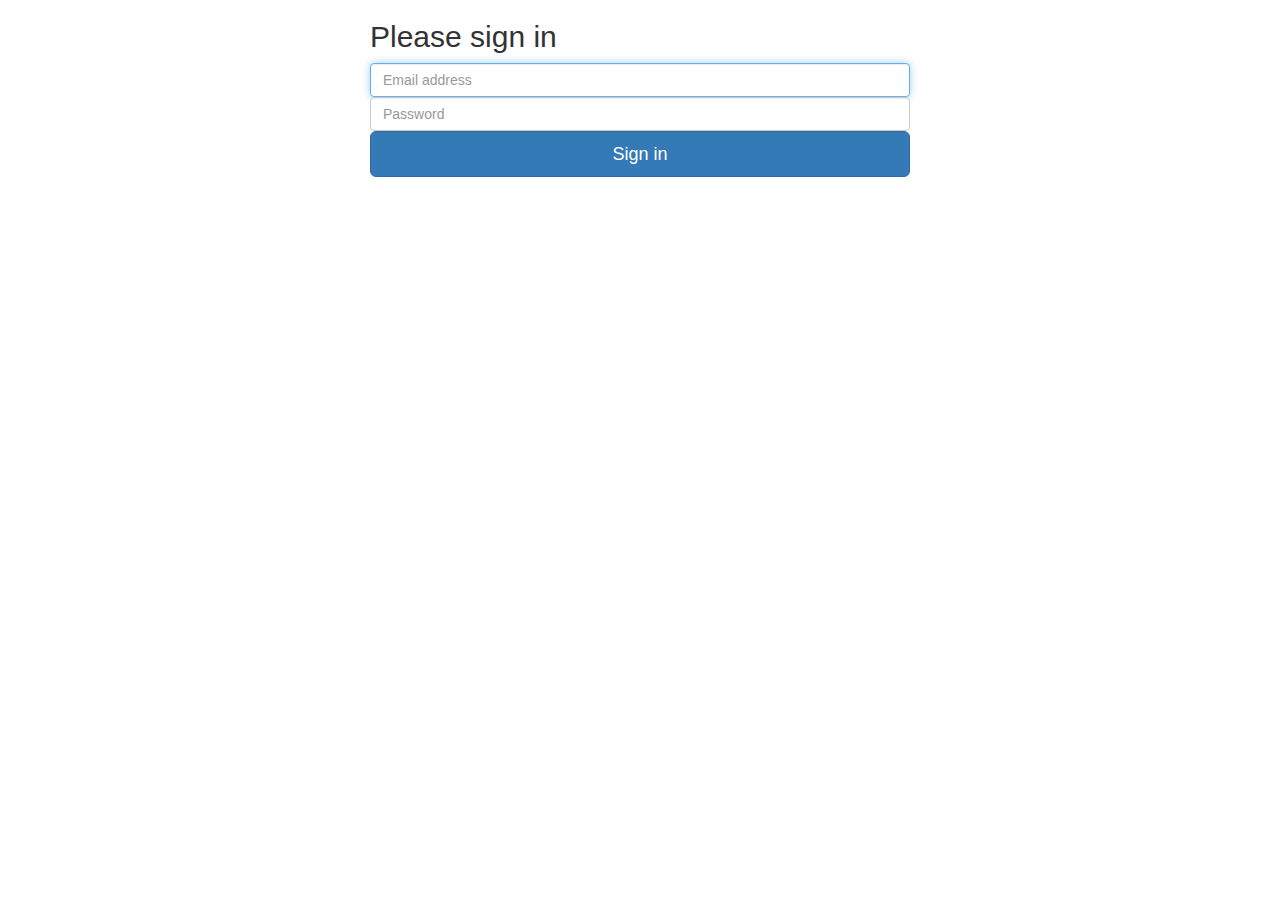
<file: templates/dashboard/login.html>
<!DOCTYPE html>
<html>
  <head>
    <meta charset="utf-8">
    <title>Login</title>
    <link href="../../assets/css/bootstrap.min.css" rel="stylesheet"/>
  </head>
  <body>

    <div class="container">
      <div class="col-md-3">
      </div>
      <div class="col-md-6">
        <form class="form-signin">
          <h2 class="form-signin-heading">Please sign in</h2>
          <label for="inputEmail" class="sr-only">Email address</label>
          <input type="email" id="inputEmail" class="form-control" placeholder="Email address" required autofocus>
          <label for="inputPassword" class="sr-only">Password</label>
          <input type="password" id="inputPassword" class="form-control" placeholder="Password" required>
        
          <button class="btn btn-lg btn-primary btn-block" type="submit">Sign in</button>
        </form>
      </div>
      <div class="col-md-3">
      </div>

    </div> <!-- /container -->

  </body>
</html>
</file>
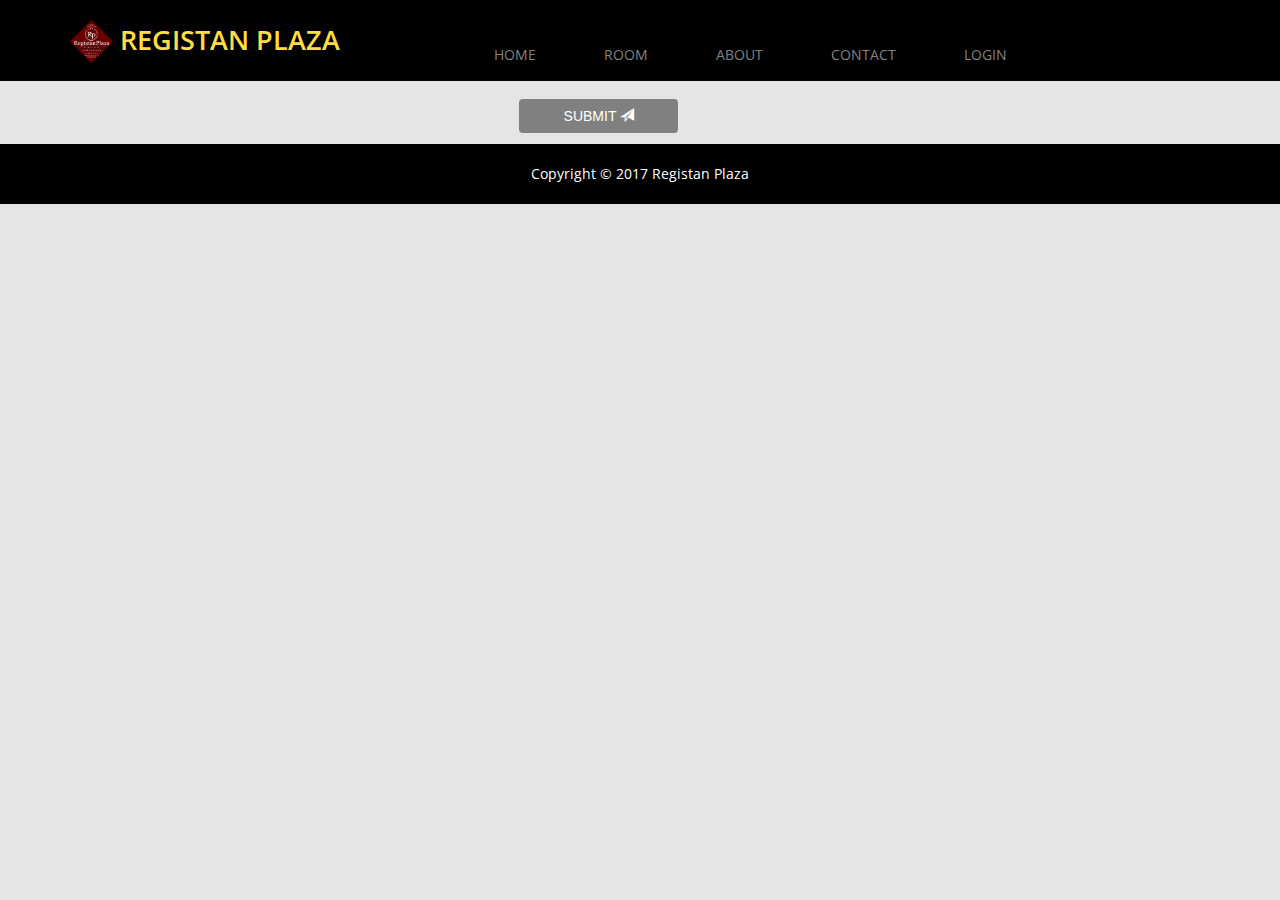
<file: templates/site/register.html>
<!DOCTYPE html>
<html lang="en">
<head>
  <meta charset="utf-8">
  <meta http-equiv="X-UA-Compatible" content="IE=edge">
  <meta name="viewport" content="width=device-width, initial-scale=1">
  <title>Registan Plaza</title>

  <link href='http://fonts.googleapis.com/css?family=Open+Sans:400,300,400italic,600,700' rel='stylesheet' type='text/css'>
  <link href="../../assets/css/font-awesome.min.css" rel="stylesheet">
  <link href="../../assets/css/bootstrap.min.css" rel="stylesheet">
  <link href="../../assets/css/bootstrapValidator.css" rel="stylesheet">
  <link href="../../assets/css/bootstrapValidator.min.css" rel="stylesheet">
  <link href="../../assets/css/bootstrap-datetimepicker.min.css" rel="stylesheet">
  <link href="../../assets/css/flexslider.css" rel="stylesheet">
  <link rel="stylesheet" href="../../assets/css/jquery-ui.css" />
  <link href="../../assets/css/loginStyle.css" rel="stylesheet">
  <link href="../../assets/css/main-style.css" rel="stylesheet">
  <style>#success_message{ display: none;}
		#submit_button{margin-bottom: 11px;}
  </style>


  </head>
  <body class="gray-bg">
 	<nav class="navbar navbar-inverse navbar-fixed-top">
  	<div class="header">
  		<div class="container">
  			<div class="row">
  				<div class="col-lg-4 col-md-4 col-sm-2 siteNameContainer"><a href="index.php">
  					<img src="../../assets/imgs/logo.jpg" height="12%" width="12%" style="padding-bottom: 10px; margin-right: 3px" >
  					<span class="siteName">Registan Plaza</span>
  				</a>
  				</div>
	  			<div class="col-lg-8 col-md-8 col-sm-9">
	  				<div class="menu_header">
		              <i class="fa fa-bars"></i>
		            </div>
	  				<nav class="navBar">
						<ul>
							<li><a href="index.php">Home</a></li>
							<li> <a href="#rooms_4">Room</a></li>
							<li><a href="about.html">About</a></li>
							<li><a href="contact.html">Contact</a></li>
							<li>
							<a href="#" class="dropdown-toggle" data-toggle="dropdown"> Login </a>
							<ul id="login-dp" class="dropdown-menu right" >
								<li>
									 <div class="row">
										<div class="col-md-12">

											<img src="../../assets/imgs/admin1.png"  class="img-circle" id="admin"> <br> <br>

										 <form class="form" role="form" method="post" action="login" accept-charset="UTF-8" id="login-nav">
											<div class="form-group">
											 <input type="text" class="form-control" placeholder="Username" required>
											</div>
											<div class="form-group">
												 <label class="sr-only" for="inputPassword">Password</label>
												 <input type="password" class="form-control" id="inputPassword" placeholder="Password" required>

											</div>
										<div class="form-group">
											 <button type="submit" class="btn btn-primary btn-block">Sign in</button>
										</div>

								 		 </form>
										</div>

					 				</div>
								</li>
							</ul>
							</li>

						</ul>

					 </nav>
				   </div>
	  			</div>
  			</div>
  		</div>
       </nav>


	    <div class="container">

    <form class="well form-horizontal" action=" " method="post"  id="register_form">
<fieldset>
<legend><center><h2><b>Registration Form</b></h2></center></legend><br>

<div class="form-group">
  <label class="col-md-4 control-label">First Name</label>
  <div class="col-md-4 inputGroupContainer">
  <div class="input-group">
  <span class="input-group-addon"><i class="glyphicon glyphicon-user"></i></span>
  <input  name="first_name" placeholder="First Name" class="form-control"  type="text">
    </div>
  </div>
</div>


<div class="form-group">
  <label class="col-md-4 control-label" >Last Name</label>
    <div class="col-md-4 inputGroupContainer">
    <div class="input-group">
  <span class="input-group-addon"><i class="glyphicon glyphicon-user"></i></span>
  <input name="last_name" placeholder="Last Name" class="form-control"  type="text">
    </div>
  </div>
</div>


<div class="form-group">
  <label class="col-md-4 control-label" >Address</label>
    <div class="col-md-4 inputGroupContainer">
    <div class="input-group">
  <span class="input-group-addon"><i class="glyphicon glyphicon-user"></i></span>
  <input name="last_name" placeholder="Last Name" class="form-control"  type="text">
    </div>
  </div>
</div>
  <div class="form-group">
  <label class="col-md-4 control-label">Country </label>
    <div class="col-md-4 selectContainer">
    <div class="input-group">
        <span class="input-group-addon"><i class="glyphicon glyphicon-list"></i></span>
    <select name="country" class="form-control selectpicker">
      <option value="" selected disabled >Select your country</option>
	<option value="AFG">Afghanistan</option>
	<option value="ALA">Åland Islands</option>
	<option value="ALB">Albania</option>
	<option value="DZA">Algeria</option>
	<option value="ASM">American Samoa</option>
	<option value="AND">Andorra</option>
	<option value="AGO">Angola</option>
	<option value="AIA">Anguilla</option>
	<option value="ATA">Antarctica</option>
	<option value="ATG">Antigua and Barbuda</option>
	<option value="ARG">Argentina</option>
	<option value="ARM">Armenia</option>
	<option value="ABW">Aruba</option>
	<option value="AUS">Australia</option>
	<option value="AUT">Austria</option>
	<option value="AZE">Azerbaijan</option>
	<option value="BHS">Bahamas</option>
	<option value="BHR">Bahrain</option>
	<option value="BGD">Bangladesh</option>
	<option value="BRB">Barbados</option>
	<option value="BLR">Belarus</option>
	<option value="BEL">Belgium</option>
	<option value="BLZ">Belize</option>
	<option value="BEN">Benin</option>
	<option value="BMU">Bermuda</option>
	<option value="BTN">Bhutan</option>
	<option value="BOL">Bolivia, Plurinational State of</option>
	<option value="BES">Bonaire, Sint Eustatius and Saba</option>
	<option value="BIH">Bosnia and Herzegovina</option>
	<option value="BWA">Botswana</option>
	<option value="BVT">Bouvet Island</option>
	<option value="BRA">Brazil</option>
	<option value="IOT">British Indian Ocean Territory</option>
	<option value="BRN">Brunei Darussalam</option>
	<option value="BGR">Bulgaria</option>
	<option value="BFA">Burkina Faso</option>
	<option value="BDI">Burundi</option>
	<option value="KHM">Cambodia</option>
	<option value="CMR">Cameroon</option>
	<option value="CAN">Canada</option>
	<option value="CPV">Cape Verde</option>
	<option value="CYM">Cayman Islands</option>
	<option value="CAF">Central African Republic</option>
	<option value="TCD">Chad</option>
	<option value="CHL">Chile</option>
	<option value="CHN">China</option>
	<option value="CXR">Christmas Island</option>
	<option value="CCK">Cocos (Keeling) Islands</option>
	<option value="COL">Colombia</option>
	<option value="COM">Comoros</option>
	<option value="COG">Congo</option>
	<option value="COD">Congo, the Democratic Republic of the</option>
	<option value="COK">Cook Islands</option>
	<option value="CRI">Costa Rica</option>
	<option value="CIV">Côte d'Ivoire</option>
	<option value="HRV">Croatia</option>
	<option value="CUB">Cuba</option>
	<option value="CUW">Curaçao</option>
	<option value="CYP">Cyprus</option>
	<option value="CZE">Czech Republic</option>
	<option value="DNK">Denmark</option>
	<option value="DJI">Djibouti</option>
	<option value="DMA">Dominica</option>
	<option value="DOM">Dominican Republic</option>
	<option value="ECU">Ecuador</option>
	<option value="EGY">Egypt</option>
	<option value="SLV">El Salvador</option>
	<option value="GNQ">Equatorial Guinea</option>
	<option value="ERI">Eritrea</option>
	<option value="EST">Estonia</option>
	<option value="ETH">Ethiopia</option>
	<option value="FLK">Falkland Islands (Malvinas)</option>
	<option value="FRO">Faroe Islands</option>
	<option value="FJI">Fiji</option>
	<option value="FIN">Finland</option>
	<option value="FRA">France</option>
	<option value="GUF">French Guiana</option>
	<option value="PYF">French Polynesia</option>
	<option value="ATF">French Southern Territories</option>
	<option value="GAB">Gabon</option>
	<option value="GMB">Gambia</option>
	<option value="GEO">Georgia</option>
	<option value="DEU">Germany</option>
	<option value="GHA">Ghana</option>
	<option value="GIB">Gibraltar</option>
	<option value="GRC">Greece</option>
	<option value="GRL">Greenland</option>
	<option value="GRD">Grenada</option>
	<option value="GLP">Guadeloupe</option>
	<option value="GUM">Guam</option>
	<option value="GTM">Guatemala</option>
	<option value="GGY">Guernsey</option>
	<option value="GIN">Guinea</option>
	<option value="GNB">Guinea-Bissau</option>
	<option value="GUY">Guyana</option>
	<option value="HTI">Haiti</option>
	<option value="HMD">Heard Island and McDonald Islands</option>
	<option value="VAT">Holy See (Vatican City State)</option>
	<option value="HND">Honduras</option>
	<option value="HKG">Hong Kong</option>
	<option value="HUN">Hungary</option>
	<option value="ISL">Iceland</option>
	<option value="IND">India</option>
	<option value="IDN">Indonesia</option>
	<option value="IRN">Iran, Islamic Republic of</option>
	<option value="IRQ">Iraq</option>
	<option value="IRL">Ireland</option>
	<option value="IMN">Isle of Man</option>
	<option value="ISR">Israel</option>
	<option value="ITA">Italy</option>
	<option value="JAM">Jamaica</option>
	<option value="JPN">Japan</option>
	<option value="JEY">Jersey</option>
	<option value="JOR">Jordan</option>
	<option value="KAZ">Kazakhstan</option>
	<option value="KEN">Kenya</option>
	<option value="KIR">Kiribati</option>
	<option value="PRK">Korea, Democratic People's Republic of</option>
	<option value="KOR">Korea, Republic of</option>
	<option value="KWT">Kuwait</option>
	<option value="KGZ">Kyrgyzstan</option>
	<option value="LAO">Lao People's Democratic Republic</option>
	<option value="LVA">Latvia</option>
	<option value="LBN">Lebanon</option>
	<option value="LSO">Lesotho</option>
	<option value="LBR">Liberia</option>
	<option value="LBY">Libya</option>
	<option value="LIE">Liechtenstein</option>
	<option value="LTU">Lithuania</option>
	<option value="LUX">Luxembourg</option>
	<option value="MAC">Macao</option>
	<option value="MKD">Macedonia, the former Yugoslav Republic of</option>
	<option value="MDG">Madagascar</option>
	<option value="MWI">Malawi</option>
	<option value="MYS">Malaysia</option>
	<option value="MDV">Maldives</option>
	<option value="MLI">Mali</option>
	<option value="MLT">Malta</option>
	<option value="MHL">Marshall Islands</option>
	<option value="MTQ">Martinique</option>
	<option value="MRT">Mauritania</option>
	<option value="MUS">Mauritius</option>
	<option value="MYT">Mayotte</option>
	<option value="MEX">Mexico</option>
	<option value="FSM">Micronesia, Federated States of</option>
	<option value="MDA">Moldova, Republic of</option>
	<option value="MCO">Monaco</option>
	<option value="MNG">Mongolia</option>
	<option value="MNE">Montenegro</option>
	<option value="MSR">Montserrat</option>
	<option value="MAR">Morocco</option>
	<option value="MOZ">Mozambique</option>
	<option value="MMR">Myanmar</option>
	<option value="NAM">Namibia</option>
	<option value="NRU">Nauru</option>
	<option value="NPL">Nepal</option>
	<option value="NLD">Netherlands</option>
	<option value="NCL">New Caledonia</option>
	<option value="NZL">New Zealand</option>
	<option value="NIC">Nicaragua</option>
	<option value="NER">Niger</option>
	<option value="NGA">Nigeria</option>
	<option value="NIU">Niue</option>
	<option value="NFK">Norfolk Island</option>
	<option value="MNP">Northern Mariana Islands</option>
	<option value="NOR">Norway</option>
	<option value="OMN">Oman</option>
	<option value="PAK">Pakistan</option>
	<option value="PLW">Palau</option>
	<option value="PSE">Palestinian Territory, Occupied</option>
	<option value="PAN">Panama</option>
	<option value="PNG">Papua New Guinea</option>
	<option value="PRY">Paraguay</option>
	<option value="PER">Peru</option>
	<option value="PHL">Philippines</option>
	<option value="PCN">Pitcairn</option>
	<option value="POL">Poland</option>
	<option value="PRT">Portugal</option>
	<option value="PRI">Puerto Rico</option>
	<option value="QAT">Qatar</option>
	<option value="REU">Réunion</option>
	<option value="ROU">Romania</option>
	<option value="RUS">Russian Federation</option>
	<option value="RWA">Rwanda</option>
	<option value="BLM">Saint Barthélemy</option>
	<option value="SHN">Saint Helena, Ascension and Tristan da Cunha</option>
	<option value="KNA">Saint Kitts and Nevis</option>
	<option value="LCA">Saint Lucia</option>
	<option value="MAF">Saint Martin (French part)</option>
	<option value="SPM">Saint Pierre and Miquelon</option>
	<option value="VCT">Saint Vincent and the Grenadines</option>
	<option value="WSM">Samoa</option>
	<option value="SMR">San Marino</option>
	<option value="STP">Sao Tome and Principe</option>
	<option value="SAU">Saudi Arabia</option>
	<option value="SEN">Senegal</option>
	<option value="SRB">Serbia</option>
	<option value="SYC">Seychelles</option>
	<option value="SLE">Sierra Leone</option>
	<option value="SGP">Singapore</option>
	<option value="SXM">Sint Maarten (Dutch part)</option>
	<option value="SVK">Slovakia</option>
	<option value="SVN">Slovenia</option>
	<option value="SLB">Solomon Islands</option>
	<option value="SOM">Somalia</option>
	<option value="ZAF">South Africa</option>
	<option value="SGS">South Georgia and the South Sandwich Islands</option>
	<option value="SSD">South Sudan</option>
	<option value="ESP">Spain</option>
	<option value="LKA">Sri Lanka</option>
	<option value="SDN">Sudan</option>
	<option value="SUR">Suriname</option>
	<option value="SJM">Svalbard and Jan Mayen</option>
	<option value="SWZ">Swaziland</option>
	<option value="SWE">Sweden</option>
	<option value="CHE">Switzerland</option>
	<option value="SYR">Syrian Arab Republic</option>
	<option value="TWN">Taiwan, Province of China</option>
	<option value="TJK">Tajikistan</option>
	<option value="TZA">Tanzania, United Republic of</option>
	<option value="THA">Thailand</option>
	<option value="TLS">Timor-Leste</option>
	<option value="TGO">Togo</option>
	<option value="TKL">Tokelau</option>
	<option value="TON">Tonga</option>
	<option value="TTO">Trinidad and Tobago</option>
	<option value="TUN">Tunisia</option>
	<option value="TUR">Turkey</option>
	<option value="TKM">Turkmenistan</option>
	<option value="TCA">Turks and Caicos Islands</option>
	<option value="TUV">Tuvalu</option>
	<option value="UGA">Uganda</option>
	<option value="UKR">Ukraine</option>
	<option value="ARE">United Arab Emirates</option>
	<option value="GBR">United Kingdom</option>
	<option value="USA">United States</option>
	<option value="UMI">United States Minor Outlying Islands</option>
	<option value="URY">Uruguay</option>
	<option value="UZB">Uzbekistan</option>
	<option value="VUT">Vanuatu</option>
	<option value="VEN">Venezuela, Bolivarian Republic of</option>
	<option value="VNM">Viet Nam</option>
	<option value="VGB">Virgin Islands, British</option>
	<option value="VIR">Virgin Islands, U.S.</option>
	<option value="WLF">Wallis and Futuna</option>
	<option value="ESH">Western Sahara</option>
	<option value="YEM">Yemen</option>
	<option value="ZMB">Zambia</option>
	<option value="ZWE">Zimbabwe</option>
</select>
  </div>
</div>
</div>


<div class="form-group">
  <label class="col-md-4 control-label">E-Mail</label>
    <div class="col-md-4 inputGroupContainer">
	    <div class="input-group">
    	    <span class="input-group-addon"><i class="glyphicon glyphicon-envelope"></i></span>
  			<input name="email" placeholder="E-Mail Address" class="form-control"  type="text">
    	</div>
  	</div>
</div>

<div class="form-group">
  <label class="col-md-4 control-label">Contact No.</label>
    <div class="col-md-4 inputGroupContainer">
    <div class="input-group">
        <span class="input-group-addon"><i class="glyphicon glyphicon-earphone"></i></span>
  		<input name="contact_no"  class="form-control" type="text">
    </div>
  </div>
</div>

  <div class="form-group">
  <label class="col-md-4 control-label">Credit Card Name </label>
    <div class="col-md-4 inputGroupContainer">
    <div class="input-group">
        <span class="input-group-addon"><i class="glyphicon glyphicon-credit-card"></i></span>
  <input name="card_name" placeholder="" class="form-control" type="text">
    </div>
  </div>
</div>

  <div class="form-group">
  <label class="col-md-4 control-label">Card Holder Name</label>
    <div class="col-md-4 inputGroupContainer">
    <div class="input-group">
        <span class="input-group-addon"><i class="glyphicon glyphicon-credit-card"></i></span>
  <input name="holder_name" placeholder="" class="form-control" type="text">
    </div>
  </div>
</div>

  <div class="form-group">
  <label class="col-md-4 control-label">Card Number</label>
    <div class="col-md-4 inputGroupContainer">
    <div class="input-group">
        <span class="input-group-addon"><i class="glyphicon glyphicon-credit-card"></i></span>
  <input name="card_num" class="form-control" type="text">
    </div>
  </div>
</div>

  <div class="form-group">
  <label class="col-md-4 control-label">CVC </label>
    <div class="col-md-4 inputGroupContainer">
    <div class="input-group">
        <span class="input-group-addon"><i class="glyphicon glyphicon-credit-card"></i></span>
  <input name="card_cvc" class="form-control" type="text">
    </div>
  </div>
</div>

<div class="form-group">
    <label class="col-md-4 control-label">Expire Date </label>
        <div class='col-md-4 inputGroupContainer'>
                <div class='input-group date' id='datepicker'>
                    <span class="input-group-addon"><i class="glyphicon glyphicon-calendar"></i></span>
                    <input class="form-control" name="card_expiry" type="text"  onfocus="this.value = '';"  required="" />
                    </div>
     </div>
</div>

   </div>
</div>

</div>

<div class="alert alert-success" role="alert" id="success_message">Success <i class="glyphicon glyphicon-thumbs-up"></i> Success!.</div>

<div class="container">
  <label class="col-md-4 control-label"></label>
  <div class="col-md-4"><br>
    &nbsp&nbsp&nbsp&nbsp&nbsp&nbsp&nbsp&nbsp&nbsp&nbsp&nbsp&nbsp&nbsp&nbsp<button type="submit" id="submit_button" class="btn btn-warning" >&nbsp&nbsp&nbsp&nbsp&nbsp&nbsp&nbsp&nbspSUBMIT <span class="glyphicon glyphicon-send"></span>&nbsp&nbsp&nbsp&nbsp&nbsp&nbsp&nbsp&nbsp</button>
  </div>
</div>

</fieldset>
</form>
</div>
    </div>
	<footer class="black-bg">
		<div class="container">
			<div class="row">
				<p class="addressFooter">Copyright &copy; 2017 Registan Plaza

                </p>
			</div>
		</div>
	</footer>

	<script type="text/javascript" src="../../assets/js/jquery-1.11.2.min.js"></script>
  	<script type="text/javascript" src="../../assets/js/moment.js"></script>
	<script type="text/javascript" src="../../assets/js/bootstrap.min.js"></script>
	<script type="text/javascript" src="../../assets/js/bootstrap-datetimepicker.min.js"></script>
	<script type="text/javascript" src="../../assets/js/bootstrapValidator.js"></script>
    <script type="text/javascript" src="../../assets/js/bootstrapValidator.min.js"></script>
	<script type="text/javascript" src="../../assets/js/navbarShrink.js"></script>
	<script type="text/javascript" src="../../assets/js/reg.js"></script>


	<script>
		$('#datepicker').click(function() {
			$('#datepicker').datetimepicker({
            	format: 'MM/DD/YYYY'
            });
  		  $('#datepicker').datetimepicker('show');
	$("#datetimepicker1").on("dp.change", function (e) {
    $('#datetimepicker2').data("DateTimePicker").setMinDate(e.date);
});

	});



</script>


 </body>
 </html>
</file>
<file: assets/css/loginStyle.css>
#login-dp{
    min-width: 220px;
    padding: 14px 14px 0;
    overflow:hidden;
    background-color:rgba(255,255,255,.8);
   float: right;
   max-width: 250px;
   left: auto;
   right: 12%;

}
#login-dp .help-block{
    font-size:12px    
}
#login-dp .bottom{
    background-color: #ff9900;
    border-top:1px solid #ddd;
    clear:both;
    padding:14px;
}

.btn {
    background-color: gray;
}


@media(max-width:208px){
    #login-dp{
        /*background-color: inherit;*/
        background-color: #ff9900;
        color: #fff;
    }
    #login-dp .bottom{
        /*background-color: inherit;*/
         background-color: #ff9900;
        border-top:0 none;
    }
}

.btn-block:hover{
    background-color: #ff9900;
    border:1px solid #ff9900;
    clear:both;
}
#admin{   
    right: 50%;
    height: 40%; 
    width: 40%; 
    float: left;
    margin-left: 30%;
    margin-bottom: 5%;
}

#admin1{   
    right: 50%;
    height: 40%; 
    width: 40%; 
    float: left;
    margin-left: 30%;
    margin-bottom: 5%;
}

#admin2{   
    right: 50%;
    height: 40%; 
    width: 40%; 
    float: left;
    margin-left: 30%;
    margin-bottom: 5%;
}
</file>
<file: assets/css/main-style.css>
ul,p {
	margin: 0;
	padding: 0;
}
h1,h2,h3 {
	margin: 0;
	padding: 0;
}
h1,h2,h3,a,p { font-family: 'Open Sans', sans-serif; }
a:hover,
a:focus {
	text-decoration: none;
}

#checker{display: inline-flex;
    margin: 21px;}
#checker div{width:94%;}

#register_form{display:none;}

body { overflow-x: hidden; }
.header {
	background: #000000;
	height: 80px;
	position: relative;
	z-index: 100;
}

#pic{
	margin: 4px;
	border: 3px;
	padding: 2px;
	float: left;
}

#pic2{
	margin: 4px;
	border: 3px;
	padding: 2px;
	float: left;
}

#pic3{
	margin: 4px;
	border: 3px;
	padding: 2px;
	float: left;
}

.siteNameContainer { padding-top: 20px; }
.siteName {
	color: #FCDD44;
	font-size: 27px;
	font-weight: 600;
	text-transform: uppercase;
}
.siteName:hover,
.siteName:focus {
	color: #FF720B;
}
.menu_header { display: none; }
.navBar {
	display: block;
	overflow: hidden;
}
.navBar li {
	list-style: none;
	float: left;
}
.navBar li a {
	color: #838383;
	display: block;
	padding: 45px 34px 15px 34px;
	text-transform: uppercase;
	transition: all 0.3s ease;
}
.navBar li a.active,
.navBar li a:focus,
.navBar li a:hover {
	background: #FCDD44;
	color: #000;
}

#success_message{ display: none;}
		#submit_button{margin-bottom: 11px;}

/* Banner */
.banner-inner {
    height: auto;
    margin: auto;
    position: absolute;
    top: -20px;
    left: 0px;
    bottom: 0px;
    right: 0px;
    display: -webkit-flex;
    display: -ms-flexbox;
    display: flex;
    -webkit-flex-direction: column;
        -ms-flex-direction: column;
            flex-direction: column;
    -webkit-align-items: center;
        -ms-flex-align: center;
            align-items: center;
    -webkit-justify-content: center;
        -ms-flex-pack: center;
            justify-content: center;
}
.banner-title,
.banner-subtitle,
.banner-link {
	text-transform: uppercase;
}
.banner-title,
.banner-subtitle {
	color: white;
}
.banner-title {
	font-size: 74px;
	font-weight: 600;
}
.banner-subtitle { font-size: 34px; }
.yellow-text { color: #FCDD44; }
.banner-link {
	background: rgba(252, 221, 68, 0.39) none repeat scroll 0% 0%;
	border: 1px solid #D2B731;
	color: #FFF;
	font-weight: 600;
	display: inline-block;
	padding: 18px 40px;
	margin-top: 30px;
	transition: all 0.3s ease;
}
.banner-link:hover,
.banner-link:focus {
	background: rgba(252, 221, 68, 1);
	color: #000;
}
.flexslider.flexslider-banner {
	max-width: 100%;
	height: 100%;
	z-index: 0;
}
.flexslider.flexslider-banner .slides > li {
	text-align: center;
}
.flexslider.flexslider-banner .flex-direction-nav a:before {
	color: #FCDD44;
}
.flex-direction-nav a {
	height: 50px;
}

/* Section 1, index.html */
.gray-bg {
	background-color: #E5E5E5;
	padding-top: 79px;
 }
.home-section-1 {
	position: relative;
	top: -50px;
}
.form-control {	border-radius: 0; }
.form-control:focus {
	border-color: #FCDD44;
	box-shadow: 0px 1px 1px rgba(0, 0, 0, 0.075) inset, 0px 0px 8px rgba(252, 221, 68, 0.6);
}
.yellow-gradient-bg {

	background: #f5d11d;
	background: linear-gradient(to bottom,  #f5d11d 0%,#f3d10e 1%,#efcf1c 2%,#fccd0d 4%,#f7ca0d 5%,#f9cb1e 6%,#f7cb10 7%,#f8cc14 8%,#f0c40c 54%,#edc50c 55%,#e9c108 71%,#ecc008 78%,#e6be06 91%,#e9bd06 93%,#e8bc06 100%); /* W3C */
	filter: progid:DXImageTransform.Microsoft.gradient( startColorstr='#f5d11d', endColorstr='#e8bc06',GradientType=0 );
}

.yellow-btn {
	width: 130px;
	height: 40px;
	background-color: #F5D338;
	border: medium none;
	color: #5C4905;
	font-size: 12px;
	margin: 24px auto;
	text-transform: uppercase;
	box-shadow: 0px 0px 1px 0px rgba(0, 0, 0, 0.3);
}
.yellow-btn:hover,
.yellow-btn:focus {
	background-color: #F9E58B;
}
.form-inner { padding: 35px 30px 5px; }

.effect2
{
  position: relative;
}
.effect2:before, .effect2:after
{
  z-index: -1;
  position: absolute;
  content: "";
  bottom: 15px;
  left: 10px;
  width: 50%;
  top: 80%;
  max-width:160px;
  background: #777;
  box-shadow: 0 15px 10px #777;
  -webkit-transform: rotate(-3deg);
  transform: rotate(-3deg);
}
.effect2:after
{
  -webkit-transform: rotate(3deg);
  transform: rotate(3deg);
  right: 10px;
  left: auto;
}
.white-bg {
	background-color: #fff;
}
.home-box-1 {
	/*width: 346px;*/
	height: 290px;
}

.input-group-addon { border-radius: 0; }

/* Footer */
.black-bg { background-color: #000; }
.addressFooter {
	color: white;
	text-align: center;
	padding-top: 20px;
	padding-bottom: 20px;
}


#hotelCarTabs {
	border-bottom: none;
	height: 52px;
}
#hotelCarTabs li {
	width: 100%;
	height: 100%;
}
#hotelCarTabs > li > a {
	margin-right: 0;
	padding-top: 15px;
	padding-bottom: 15px;
	text-align: center;
	text-transform: uppercase;
	background: transparent linear-gradient(to bottom, #F5D11D 0%, #F3D10E 1%, #EFCF1C 2%, #FCCD0D 4%, #F7CA0D 5%, #F9CB1E 6%, #F7CB10 7%, #F8CC14 8%, #F0C40C 54%, #EDC50C 55%, #E9C108 71%, #ECC008 78%, #E6BE06 91%, #E9BD06 93%, #E8BC06 100%) repeat scroll 0% 0%;
	border: none;
	border-radius: 0;
	color: #5C4905;
	font-weight: 600;
}

#hotelCarTabs > li.active > a,
#hotelCarTabs > li.active > a:focus,
#hotelCarTabs > li.active > a:hover
{
	background: transparent;
	border: none;
}





.hotel-search-form .form-group { margin-bottom: 30px; }

.section-margin-top { margin-top: 100px; }
hr { border-top: 1px solid #111010; }
.section-header {
	margin-bottom: 70px;
	overflow: hidden;
}
.section-title {
	text-align: center;
	text-transform: uppercase;
	font-size: 36px;
	font-weight: 300;
}
.home-box-2 {
	background-color: white;
	max-width: 254px;
}
.availableRoom:hover { 
    background: #fcdd44!important;
    border-radius: 40px;
    cursor:pointer;
 	color: #c8105d;
}



.home-box-2:hover 
.home-box-2:focus{
	background-color: #fcdd44;
	max-width: 254px;
}

.home-box-2 h3 {
	font-size: 14px;
	padding: 30px 25px;
	text-transform: uppercase;
}
.date1 {
	color: #c3c3c3;
	padding: 10px 25px;
	text-transform: uppercase;
}
.border-left { border-left: 1px solid #DDD; }
.border-right {	border-right: 1px solid #DDD; }

.home-description {
	margin: 50px auto;
	padding: 0 30px;
	text-align: center;
}

.section-padding-bottom { padding-bottom: 60px; }

.margin-bottom-15 { margin-bottom: 15px; }
.margin-bottom-5 { margin-bottom: 5px; }



/* About */
.about-section { margin-top: 150px; }

.social-icon {
	color: #B1B1B1;
	font-size: 18px;
	padding: 0 10px;
}
.social-icon:hover {	color: #E8BA0F; }
.testimonials-box {
	width: 272px;
	height: 530px;
	background-color: #E8BA0F;
	float: left;
}
.testimonials-title {
	background-color: rgb(96, 104, 116);
	color: white;
	padding: 20px;
	text-align: center;
	text-transform: uppercase;
	font-weight: 300;
}
.testimonials-content {
	padding: 30px;
	text-align: center;
	font-style: italic;
}

.plusServices {
	float: right;
	margin-left: 30px;
	max-width: 820px;
	width: 100%;
}
.about-box { overflow: hidden; }
.about-box-img,
.about-box-text {
	float: left;
}
.about-box-text {
	margin-left: 40px;
	max-width: 440px;
	width: 100%;
}
.about-box-title {
	text-transform: uppercase;
	text-align: left;
	margin-bottom: 30px;
}
.about-box-description {
	text-align: left;
	margin-bottom: 20px;
}
.about-box-footer {
	border-top: 1px solid #ddd;
	border-bottom: 1px solid #ddd;
	text-align: right;
	text-transform: uppercase;
	padding-top: 10px;
	padding-bottom: 10px;
}

.flex-caption,
.flexslider.flexslider .slides img {
	float: left;
}
.flex-caption {
  width: 572px;
  padding: 40px;
  left: 0;
  bottom: 0;
  font-size: 14px;
  line-height: 18px;
}
.flexslider.flexslider-banner .slides img {
	display: block;
	width: 100%;
}
.flexslider {
	border: none;
	border-radius: 0;
	margin: 0 auto;
	width: 100%;
}
.flexslider.flexslider-about {
	max-width: 1100px;
}
.flexslider.flexslider-about img {
	max-width: 528px;
}
.slider-title {
	font-style: italic;
	font-weight: 600;
	margin-bottom: 25px;
	text-transform: uppercase;
}
.slider-subtitle {
	font-size: 18px;
	margin-bottom: 30px;
	text-align: left;
}
.slider-description {
	color: #B1B1B1;
	line-height: 1.6;
	margin-bottom: 40px;
	text-align: justify;
}
.slider-social { text-align: right; }

.contact-box {
	background-color: #F4F4F4;
	padding: 40px;
}
.contact-image {
	float: left;
	widthh: 100%;
	max-width: 494px;
}
.contact-text {
	float: left;
	margin-left: 40px;
	max-width: 550px;
	width: 100%;
}
.effect2-contact::before,
.effect2-contact::after {
	max-width: 550px;
}
#google-map {
	height: 335px;
	width: 100%;
}
.sentMail {
	background: #f5d11d; /* Old browsers */ /* FF3.6+ */ /* Chrome,Safari4+ */ /* Chrome10+,Safari5.1+ */ /* Opera 11.10+ */ /* IE10+ */
	background: linear-gradient(to bottom,  #f5d11d 0%,#f3d10e 1%,#efcf1c 2%,#fccd0d 4%,#f7ca0d 5%,#f9cb1e 6%,#f7cb10 7%,#f8cc14 8%,#f0c40c 54%,#edc50c 55%,#e9c108 71%,#ecc008 78%,#e6be06 91%,#e9bd06 93%,#e8bc06 100%); /* W3C */
	filter: progid:DXImageTransform.Microsoft.gradient( startColorstr='#f5d11d', endColorstr='#e8bc06',GradientType=0 ); /* IE6-9 */
	width: 100%;
	border: none;
	height: 40px;
	text-transform: uppercase;
	font-style: italic;
	font-size: 12px;
	font-weight: 600;
}
.sentMail:hover { background: #f5d11d; }
.contact-social { margin-top: 20px; }
.contact-social .fa { color: white; }
.facebookS { background-color: #4A7DBB; }
.dribbbleS { background-color: #E4588E; }
.twitterS { background-color: #77D1EE; }
.instagramS { background-color: #527AA1; }
.googlePlus { background-color: #CE5754; }
.contact-social .social-icon {
    padding: 5px 0;
    width: 35px;
    height: 35px;
    display: inline-block;
    text-align: center;
    margin-right: 10px;
}
.contact-social .social-icon:last-child { margin-right: 0; }

@media screen and (max-width: 1199px) {
	.banner-title { font-size: 50px; }
	.banner-subtitle { font-size: 30px; }
	.home-section-1 { top: -20px; }

	.hotel-search-form .form-group { margin-bottom: 18px; }

	.home-box-description.box-3 { width: 185px; }

	.testimonials-box { width: 220px; }
	.testimonials-content { padding: 20px; }
	.plusServices { max-width: 685px; }
	.about-box-img {
		max-width: 280px;
		height: auto;
	}
	.about-box-text { max-width: 360px; }
	.flex-caption {
		padding: 25px;
		max-width: 500px;
	}
	.flexslider.flexslider-about .slides img {
		max-width: 450px;
	}
	.slider-title {
		margin-bottom: 15px;
	}
	.slider-subtitle {
		margin-bottom: 20px;
	}
	.slider-description {
		margin-bottom: 20px;
		line-height: 1.3;
	}
	.contact-box {	padding: 30px; }
	.contact-image { max-width: 450px; }
	.contact-text {	max-width: 400px; }
	.flexslider.flexslider-about .slides img { width: 450px;	}
}

@media screen and (max-width: 1199px) and (min-width: 992px) {

}

@media screen and (max-width: 991px) {
	/*.tm-home-box-1 {
		margin-bottom: 50px;
		width: 346px;
		height: 436px;
	}*/
	.home-box { margin: 0 auto 30px; }

	.home-box-description.box-3 { width: 175px; }
	.hotel-search-form .form-group { margin-bottom: 30px; }
	.home-description {	margin: 40px auto 40px;	}
	/*.tm-about-box-1 {
		margin: 0 auto 30px;
		width: 100%;
	}*/
	.plusServices {
		float: none;
		margin-left: 0;
		max-width: 100%;
	}
	.about-box-img { max-width: 100%; }
	.about-box-text { max-width: 340px; }
	.testimonials-box {
	    max-width: 340px;
	    width: 100%;
	    margin: 30px auto 0;
	    float: none;
	    height: auto;
	}
	.flexslider.flexslider-about,
	.flexslider.flexslider-about .slides img,
	.flex-caption {
		max-width: 528px;
		width: 100%;
	}
	.flexslider .slides img,
	.flex-caption {
		width: 100%;
	}
	.contact-text {
		margin-left: 0;
		margin-top: 50px;
		max-width: 100%;
	}
	.forContactDetails { margin-top: 50px; }
}

@media screen and (max-width: 767px) {

	/* http://www.impressivewebs.com/animate-display-block-none/
	 * Comment by Jon Christensen
	 */
	.navBar.show {
		opacity: 1;
		height: auto;
		transition: opacity 1s, height 0;
	}
	.navBar {
	    opacity: 0;
		height: 0;
	    position: fixed;
	    z-index: 1000;
	    top: 69px;
	    right: 15px;
	    background: rgba(15,15,15,0.7);
	    transition: all 0.3s ease;
	}
	.navBar li { float: none; }
	.navBar li a {
		color: white;
	    display: block;
	    padding: 20px 30px 20px;
	}
	.menu_header {
	    display: block;
	    cursor: pointer;
	    color: #FCDD44;
	    font-size: 30px;
	    position: fixed;
	    top: 15px;
	    right: 15px;
	    background-color: rgba(15, 15, 15, 0.7);
	    padding: 6px 15px;
	    z-index: 1000;
	}
	.banner-title { font-size: 40px;	}
	.banner-subtitle { font-size: 24px; }
	.banner-inner { top: 0; }
	.banner-link {
		padding: 12px 30px;
		margin-top: 10px;
	}

	/*.tm-home-box-1 {
		margin-left: auto;
		margin-right: auto;
		max-width: 100%;
	}*/
	/*.tm-home-box-1-2 { height: auto; }*/

	.plusServices { text-align: center; }
	.section-margin-top.about-section {	margin-top: 120px; }
	.section-header { margin-bottom: 40px; }
	/*.tm-about-box-1 {
		width: 100%;
		max-width: 300px;
		padding: 30px;
	}*/
	.about-box-img,
	.about-box-text {
		float: none;
	}
	.about-box-text { margin: 30px auto; }
}

@media screen and (max-width: 600px) {
	.col-xxs-12 { width: 100%; }
	.section-margin-top { margin-top: 50px;	}
	.banner-title {
    	font-size: 30px;
	}
	.banner-subtitle { font-size: 16px; }
	.banner-link {
		padding: 10px 25px;
	}
	.home-section-1 { top: 0; }


}

@media screen and (max-width: 420px) {
	.banner-title { font-size: 20px;	}
	.banner-subtitle { font-size: 12px; }
	.banner-link { padding: 5px 10px; }

}

@media screen and (max-width: 400px) {
	.section-title {	font-size: 28px; }
}
</file>
<file: assets/css/bootstrapValidator.css>
/**
 * BootstrapValidator (http://bootstrapvalidator.com)
 * The best jQuery plugin to validate form fields. Designed to use with Bootstrap 3
 *
 * @author      http://twitter.com/nghuuphuoc
 * @copyright   (c) 2013 - 2014 Nguyen Huu Phuoc
 * @license     MIT
 */

.bv-form .help-block {
    margin-bottom: 0;
}
.bv-form .tooltip-inner {
    text-align: left;
}
.nav-tabs li.bv-tab-success > a {
    color: #3c763d;
}
.nav-tabs li.bv-tab-error > a {
    color: #a94442;
}

.bv-form .bv-icon-no-label {
	top: 0;
}

.bv-form .bv-icon-input-group {
	top: 0;
	z-index: 100;
}
</file>
<file: assets/css/bootstrapValidator.min.css>
/*!
 * BootstrapValidator (http://bootstrapvalidator.com)
 * The best jQuery plugin to validate form fields. Designed to use with Bootstrap 3
 *
 * @version     v0.5.2, built on 2014-09-25 4:01:07 PM
 * @author      https://twitter.com/nghuuphuoc
 * @copyright   (c) 2013 - 2014 Nguyen Huu Phuoc
 * @license     MIT
 */

.bv-form .help-block{margin-bottom:0}.bv-form .tooltip-inner{text-align:left}.nav-tabs li.bv-tab-success>a{color:#3c763d}.nav-tabs li.bv-tab-error>a{color:#a94442}.bv-form .bv-icon-no-label{top:0}.bv-form .bv-icon-input-group{top:0;z-index:100}
</file>
